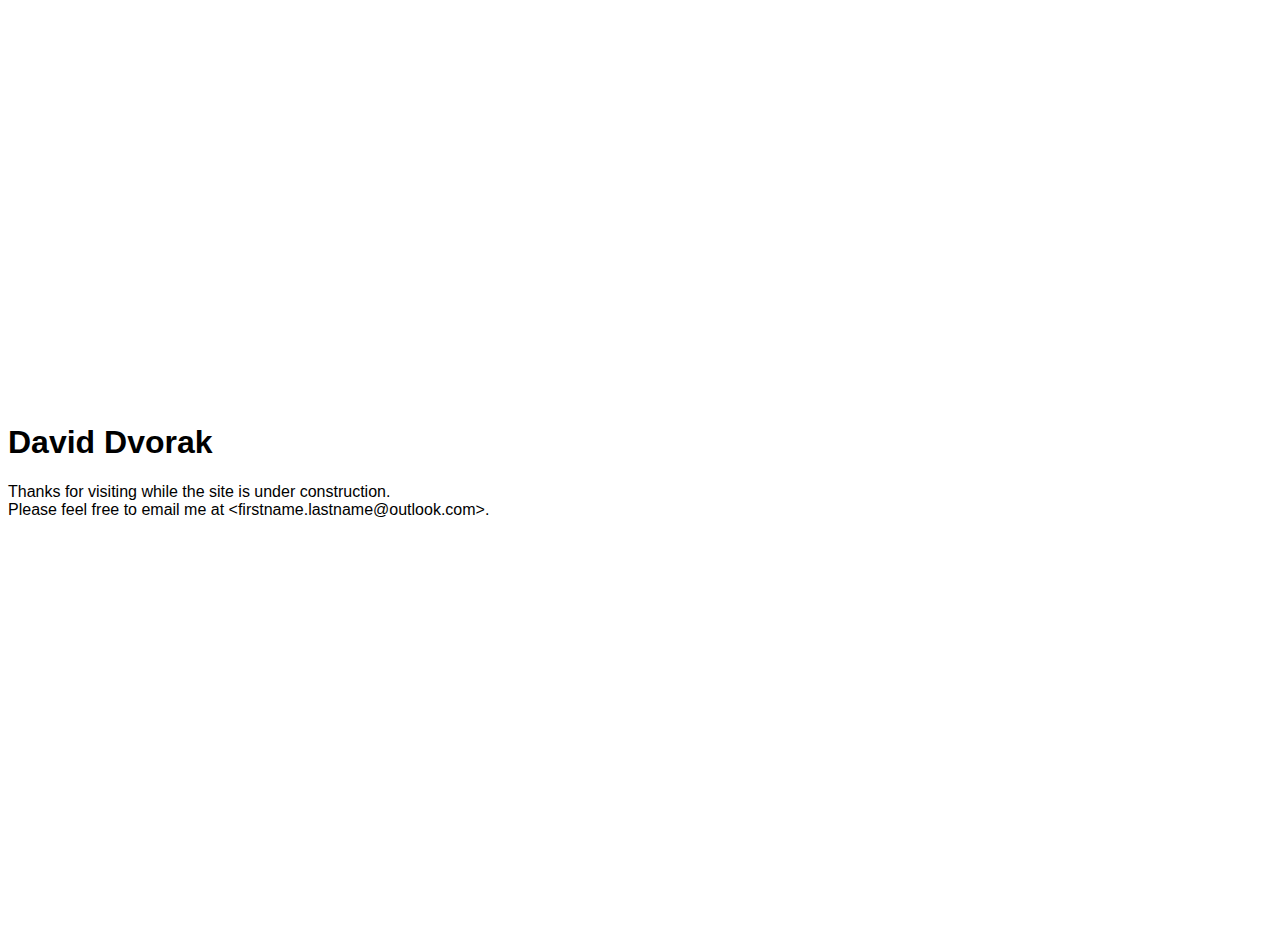
<file: index.html>
<!doctype html>
<html>
<head>
  <meta charset="utf-8">
  <meta name="viewport" content="width=device-width,initial-scale=1">
  <title>David Dvorak</title>
  <link rel="stylesheet" href="style.css">
</head>
<body class="container">
  <div class="box">
    <h1>David Dvorak</h1>
    <p>
      Thanks for visiting while the site is under construction.<br />
      Please feel free to email me at &lt;firstname.lastname@outlook.com&gt;.
    </p>
  </div>
</body>
</html>
</file>
<file: style.css>
body {
  background-color: white;
  color: black;
  font-family: sans-serif;
}

.container {
  height: 100vh;
}

.box {
  position: relative;
  top: 50%;
  -webkit-transform: translateY(-50%);
  -ms-transform: translateY(-50%);
  transform: translateY(-50%);
}
</file>
